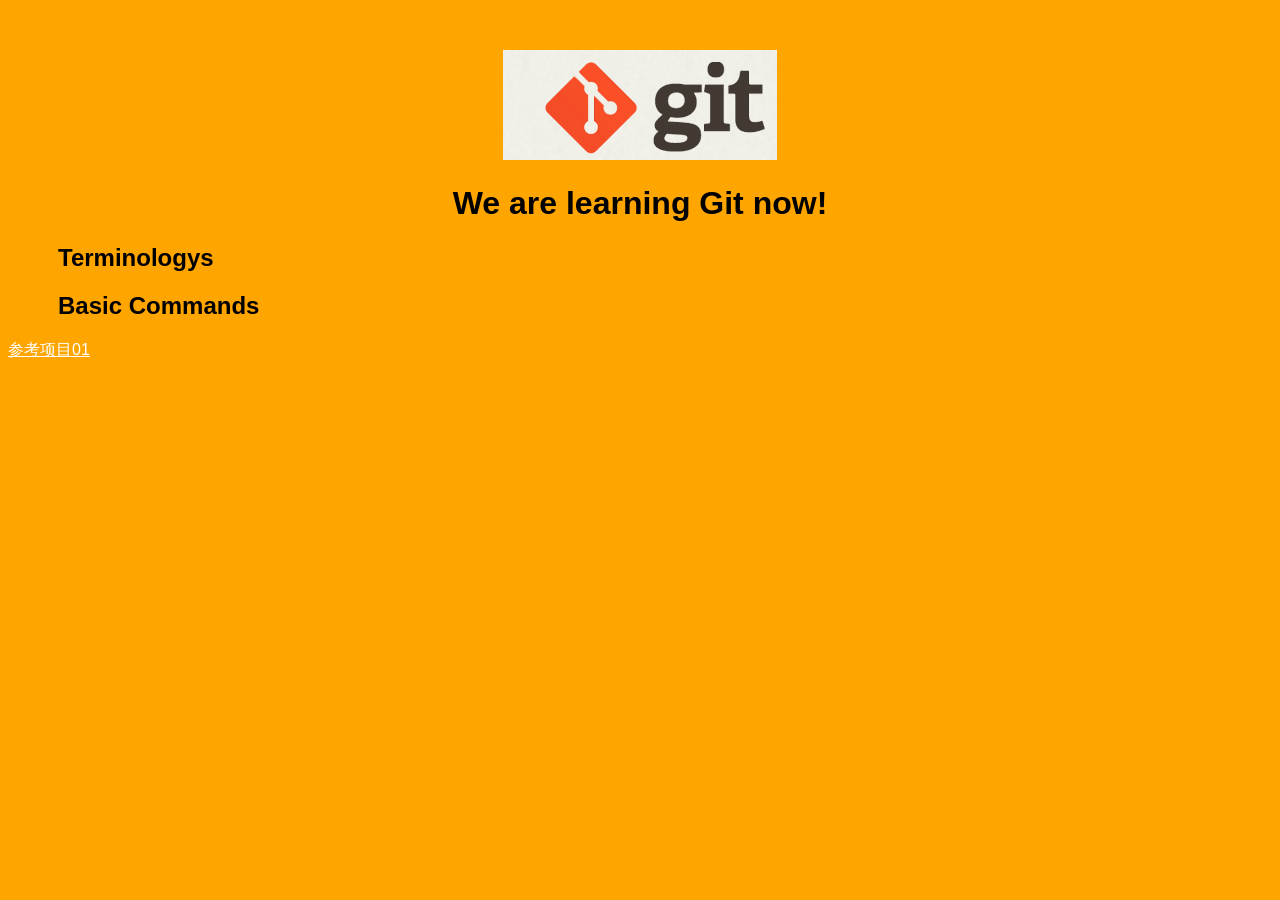
<file: index.htm>
<!DOCTYPE html>
<html>
<head>
    <title>Git Demo</title>
    <link rel="stylesheet" type="text/css" href="styles/style.css">
</head>
<body>
    <header>
        <img id="header-img" src="images/git-logo.png">
        <h1 id='header-words'>We are learning Git now!</h1> 
    </header>

    <section>
        <div class="accordion"><h1>Terminologys</h1></div>
            <div class="panel">
                <ol>
                    <li>bare repository</li>
                    <li>non fast-farward</li>
                    <li></li>
                    <li></li>
                    <li></li>
                    <li></li>
                    <li></li>
                    <li></li>
                    <li></li>
                    <li></li>
                </ol>     
            </div>
        <div class="accordion"><h1>Basic Commands</h1></div>
            <div class="panel">
                <ol>
                    <li>config</li>
                    <li>add</li>
                    <li>commit</li>
                    <li>mv</li>
                    <li>rm</li>
                    <li>stash/li>
                    <li>log</li>
                    <li></li>
                    <li></li>
                    <li></li>
                    <li></li>
                    <li></li>
                </ol>
            </div>
        </div>
    </section>
    
    <footer>
	<p>
		<a href="https://www.baidu.com/">参考项目01</a>
	</p>
    </footer>

    <script src="js/script.js"></script> 
</body>
</html>
</file>
<file: styles/style.css>
body{
  background-color: orange;
  font-family: 'Monaco', sans-serif;
  color: black;
}

body a{
  color: white;
}

header{
  text-align: center;
  margin-top: 50px;
}

h3{
  color: red;
}

header-img{
  width: 400px;
}

header-words{
  line-height: 10px;
  font-size: 50px;
  font-family: 'Monaco', sans-serif;
  margin-bottom: 75px;
}

section{
  padding: 0 50px 0px 50px;
  text-align: left;
}

div.accordion {
  cursor: pointer;
  border: none;
  outline: none;
}

div.accordion.active, div.accordion:hover {
  background-color: white;
  color: #1D2031;
}

div.panel {
  padding: 0 18px 0 0;
  display: none;
}

footer {
	align: center;
}
</file>
